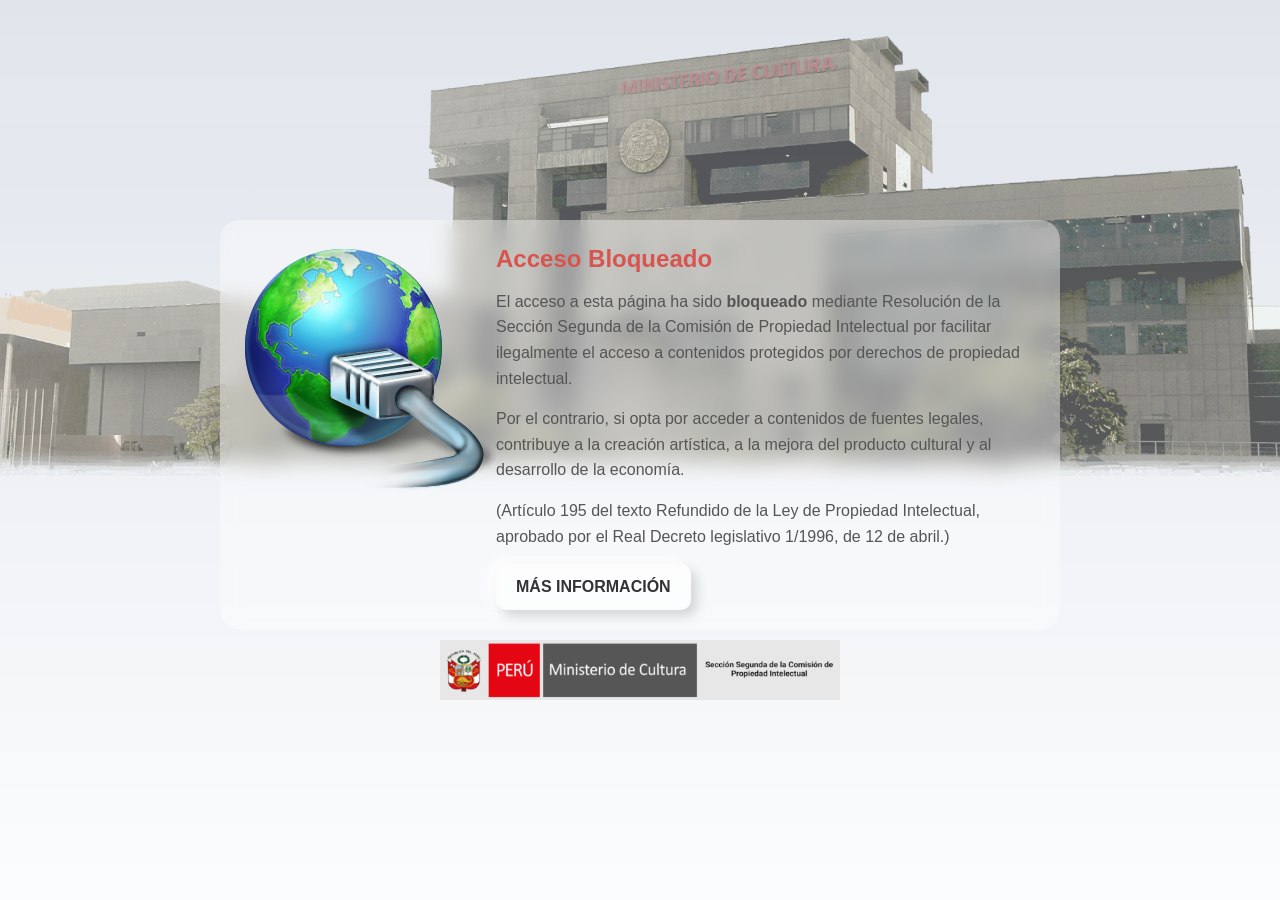
<file: index.html>
<!DOCTYPE html>
<html lang="es">
<head>
    <meta charset="UTF-8">
    <meta name="viewport" content="width=device-width, initial-scale=1.0">
    <meta http-equiv="X-UA-Compatible" content="IE=edge">
    <meta name="color-scheme" content="light dark">
    <link rel="icon" href="./favicon.ico" type="image/x-icon">
    <title>Fortinet Webguard</title>
    <link rel="stylesheet" href="styles.css"> 
</head>
<body>

    <div class="container">
        <!-- Contenido principal -->
        <div class="content">
            <!-- Icono -->
            <img src="./Prohibido4.png" alt="Advertencia" class="icon">

            <!-- Texto -->
            <div>
                <h1>Acceso Bloqueado</h1>
                <p>El acceso a esta página ha sido <strong>bloqueado</strong> mediante Resolución de la Sección Segunda de la Comisión de Propiedad Intelectual por facilitar ilegalmente el acceso a contenidos protegidos por derechos de propiedad intelectual.</p>
                <p>Por el contrario, si opta por acceder a contenidos de fuentes legales, contribuye a la creación artística, a la mejora del producto cultural y al desarrollo de la economía.</p>
                <p>(Artículo 195 del texto Refundido de la Ley de Propiedad Intelectual, aprobado por el Real Decreto legislativo 1/1996, de 12 de abril.)</p>

                <!-- Botón -->
                <a href="#" class="btn">Más información</a>

            </div>
        </div>
    </div>

    <!-- Pie de página -->


    <!-- Imagen debajo del copyright -->
    <img src="./ministry.png" alt="Ministerio de Cultura" class="footer-img">

</body>
</html>
</file>
<file: styles.css>
:root {
    --bg-color: #e0e5ec; /* Fondo claro */
    --box-color: rgba(255, 255, 255, 0.4); /* Fondo translúcido con menos opacidad */
    --shadow-color-dark: rgba(0, 0, 0, 0.15); /* Sombra más definida */
    --shadow-color-light: rgba(255, 255, 255, 0.8); /* Luz superior */
}

html, body, h1, h2, p, a, button {
    margin: 0;
    padding: 0;
    border: 0;
    box-sizing: border-box;
    font-family: Arial, Helvetica, sans-serif;
}

body {
    background-color: var(--bg-color);
    color: #333;
    line-height: 1.6;
    padding: 20px;
    display: flex;
    flex-direction: column;
    align-items: center;
    justify-content: center;
    min-height: 100vh;
    position: relative;
}

body::before {
    content: "";
    position: absolute;
    top: 0px; /* Desplaza la imagen 300px hacia abajo */
    left: 0;
    right: 0;
    height: 100%; /* Asegura que cubra toda la altura */
    background-image: url('./header.png'), linear-gradient(to bottom, rgba(255, 255, 255, 0) 0%, rgba(255, 255, 255, 1) 100%);
    background-size: contain; /* Hace que la imagen se ajuste completamente sin recortarse */
    background-position: top; /* Centra la imagen para que se vea bien en cualquier resolución */
    background-repeat: no-repeat; /* Evita que la imagen se repita si no cubre todo el área */
    opacity: 0.9; /* Opacidad del 90% */
    z-index: -1;
}

.container {
    max-width: 90%; /* Cambiado a un porcentaje para que se ajuste a diferentes pantallas */
    width: 800px; /* Ancho máximo */
    background: var(--box-color);
    backdrop-filter: blur(10px); /* Efecto vidrio */
    padding: 20px;
    border-radius: 20px;
    box-shadow: 0px 0px 0px rgba(0, 0, 0, 0); /* Elimina el resplandor */
    display: flex;
    flex-direction: column;
    align-items: center; /* Alinea el contenido al centro */
    position: relative;
    margin-top: 30px;
}


.content {
    display: flex;
    align-items: flex-start;
    justify-content: center; /* Centra el contenido */
    width: 100%;
}

h1 {
    font-size: 1.5rem;
    font-weight: bold;
    color: #d9534f;
    margin-bottom: 10px;
    text-align: left;
}

p {
    font-size: 1rem;
    margin-bottom: 15px;
    color: #555;
    text-align: left;
}

a {
    color: #d9534f;
    text-decoration: none;
}

a:hover {
    text-decoration: none;
}

.btn {
    display: inline-block;
    background: var(--box-color);
    backdrop-filter: blur(5px);
    color: #333;
    padding: 10px 20px;
    border-radius: 10px;
    box-shadow: 
        6px 6px 12px var(--shadow-color-dark), 
        -6px -6px 12px var(--shadow-color-light); /* Más definido */
    text-transform: uppercase;
    font-weight: bold;
    cursor: pointer;
    text-decoration: none;
    transition: all 0.3s ease;
}

.btn:hover {
    background: rgba(255, 255, 255, 0.8);
    color: #d9534f;
    box-shadow: 
        4px 4px 8px var(--shadow-color-dark), 
        -4px -4px 8px var(--shadow-color-light);

}

.footer-img {
    display: block;
    margin: 10px auto; /* Centra la imagen y le da un margen */
    max-width: 400px;  /* Limita el tamaño máximo de la imagen */
}
</file>
